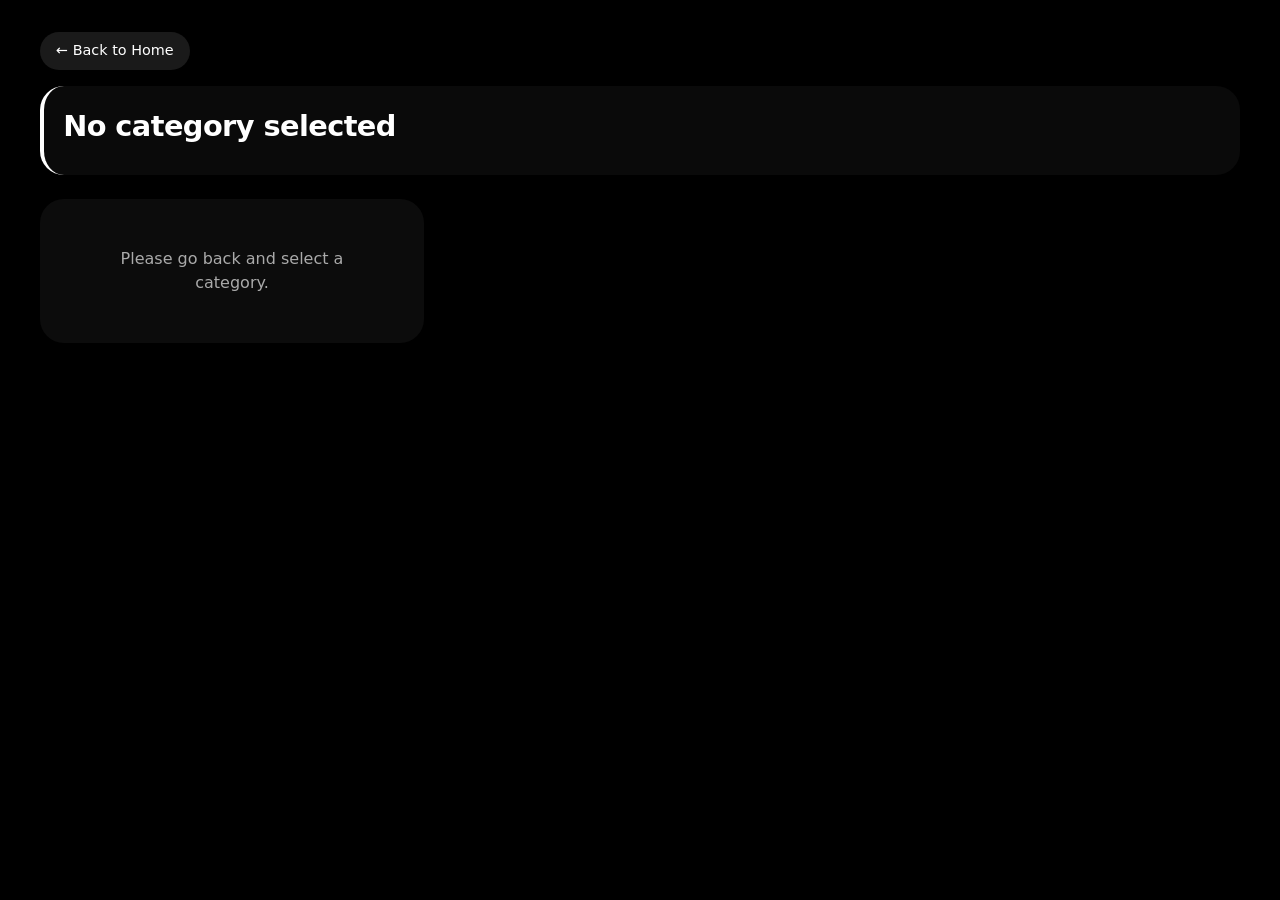
<file: list.html>
<!DOCTYPE html>
<html lang="en">
<head>
  <meta charset="UTF-8">
  <meta name="viewport" content="width=device-width, initial-scale=1.0, viewport-fit=cover">
  <title>Category Products | DealBazaar</title>
  <link rel="stylesheet" href="style.css">
  <style>
    /* additional inline styles for slider functionality and smoothness */
    .slider-img {
      position: absolute;
      top: 0;
      left: 0;
      width: 100%;
      height: 100%;
      object-fit: cover;
      opacity: 0;
      transition: opacity 0.25s ease;
    }
    .slider-img.active {
      opacity: 1;
    }
    .product-image-slider {
      position: relative;
      background: #0a0a0a;
    }
    .slider-btn {
      position: absolute;
      top: 50%;
      transform: translateY(-50%);
      background: rgba(0,0,0,0.65);
      backdrop-filter: blur(4px);
      color: white;
      border: none;
      font-size: 1.3rem;
      padding: 0.4rem 0.7rem;
      cursor: pointer;
      border-radius: 2rem;
      z-index: 10;
      font-weight: bold;
      transition: 0.1s;
    }
    .slider-btn:active {
      background: rgba(0,0,0,0.9);
    }
    .no-products {
      text-align: center;
      padding: 3rem;
      background: #0c0c0c;
      border-radius: 1.5rem;
      color: #aaa;
    }
    .back-link {
      display: inline-flex;
      align-items: center;
      gap: 0.3rem;
      background: #1a1a1a;
      padding: 0.5rem 1rem;
      border-radius: 2rem;
      text-decoration: none;
      color: white;
      font-size: 0.9rem;
      margin-bottom: 1rem;
    }
  </style>
</head>
<body>
  <div class="container">
    <a href="index.html" class="back-link">← Back to Home</a>
    
    <div id="categoryHeader" class="category-header">
      <h1 id="categoryTitle">Loading...</h1>
      <p id="categoryCaption" class="category-caption"></p>
    </div>

    <div id="productsContainer" class="products-grid">
      <div class="loader">Loading products...</div>
    </div>
  </div>

  <script src="data.js"></script>
  <script src="script.js"></script>
  <script>
    // Helper: get URL parameter
    function getCategoryFromURL() {
      const params = new URLSearchParams(window.location.search);
      return params.get('category');
    }

    // Load categories.json to get title & caption for current category
    async function loadCategoryInfo(categoryId) {
      try {
        const response = await fetch('categories.json');
        if (!response.ok) throw new Error('Failed to load categories');
        const categories = await response.json();
        const category = categories.find(cat => cat.id === categoryId);
        if (category) {
          document.getElementById('categoryTitle').innerText = category.title;
          document.getElementById('categoryCaption').innerText = category.caption;
        } else {
          document.getElementById('categoryTitle').innerText = categoryId || 'Unknown';
          document.getElementById('categoryCaption').innerText = 'Products you might like';
        }
      } catch (err) {
        console.error(err);
        document.getElementById('categoryTitle').innerText = categoryId || 'Category';
        document.getElementById('categoryCaption').innerText = 'Check out these deals';
      }
    }

    // Render products for given category using data.js
    function renderProducts(categoryId) {
      const container = document.getElementById('productsContainer');
      if (!container) return;

      if (!categoryId) {
        container.innerHTML = '<div class="no-products">No category selected.</div>';
        return;
      }

      // Filter products from global products array (data.js)
      const filtered = products.filter(p => p.category === categoryId);
      
      if (filtered.length === 0) {
        container.innerHTML = '<div class="no-products">No products found in this category. 😢</div>';
        return;
      }

      // Build product cards with image slider
      container.innerHTML = '';
      filtered.forEach(product => {
        const card = document.createElement('div');
        card.className = 'product-card';
        
        // Create slider HTML with multiple images
        let sliderHtml = `
          <div class="product-image-slider" data-product-id="${product.id}">
            <div class="slider-images">
        `;
        
        product.images.forEach((img, idx) => {
          const activeClass = idx === 0 ? 'active' : '';
          sliderHtml += `<img src="${img}" class="slider-img ${activeClass}" alt="${product.title}" loading="lazy" onerror="this.src='https://placehold.co/400x400/222/fff?text=No+Image'">`;
        });
        
        sliderHtml += `
            </div>
            <button class="slider-btn slider-prev" data-id="${product.id}">‹</button>
            <button class="slider-btn slider-next" data-id="${product.id}">›</button>
          </div>
          <div class="product-info">
            <div class="product-title">${escapeHtml(product.title)}</div>
            <div class="product-tag">${escapeHtml(product.tag)}</div>
            <button class="buy-btn external-link" data-url="${escapeAttr(product.link)}">Buy Now 🚀</button>
          </div>
        `;
        
        card.innerHTML = sliderHtml;
        container.appendChild(card);
      });

      // Initialize slider functionality for each product card
      initSliders();
      
      // Attach openExternal to buy buttons that were just created
      attachExternalLinks();
    }

    // Image slider logic
    function initSliders() {
      const productCards = document.querySelectorAll('.product-card');
      productCards.forEach(card => {
        const sliderContainer = card.querySelector('.product-image-slider');
        if (!sliderContainer) return;
        const productId = sliderContainer.getAttribute('data-product-id');
        const images = sliderContainer.querySelectorAll('.slider-img');
        if (images.length <= 1) {
          // hide buttons if only one image
          const btns = sliderContainer.querySelectorAll('.slider-btn');
          btns.forEach(btn => btn.style.display = 'none');
          return;
        }
        
        let currentIndex = 0;
        const prevBtn = sliderContainer.querySelector('.slider-prev');
        const nextBtn = sliderContainer.querySelector('.slider-next');
        
        function showImage(index) {
          images.forEach((img, i) => {
            if (i === index) img.classList.add('active');
            else img.classList.remove('active');
          });
        }
        
        prevBtn.addEventListener('click', (e) => {
          e.stopPropagation();
          currentIndex = (currentIndex - 1 + images.length) % images.length;
          showImage(currentIndex);
        });
        
        nextBtn.addEventListener('click', (e) => {
          e.stopPropagation();
          currentIndex = (currentIndex + 1) % images.length;
          showImage(currentIndex);
        });
      });
    }

    // Simple escaping
    function escapeHtml(str) {
      if (!str) return '';
      return str.replace(/[&<>]/g, function(m) {
        if (m === '&') return '&amp;';
        if (m === '<') return '&lt;';
        if (m === '>') return '&gt;';
        return m;
      });
    }
    
    function escapeAttr(str) {
      if (!str) return '';
      return str.replace(/&/g, '&amp;').replace(/</g, '&lt;').replace(/>/g, '&gt;').replace(/"/g, '&quot;');
    }

    // Main execution
    document.addEventListener('DOMContentLoaded', () => {
      const categoryId = getCategoryFromURL();
      if (categoryId) {
        loadCategoryInfo(categoryId);
        renderProducts(categoryId);
      } else {
        document.getElementById('categoryHeader').innerHTML = '<h1>No category selected</h1>';
        document.getElementById('productsContainer').innerHTML = '<div class="no-products">Please go back and select a category.</div>';
      }
    });
  </script>
</body>
</html>
</file>
<file: style.css>
/* ========== GLOBAL DARK THEME – MOBILE FIRST ========== */
* {
  margin: 0;
  padding: 0;
  box-sizing: border-box;
}

body {
  background: #000000;
  color: #ffffff;
  font-family: system-ui, -apple-system, 'Segoe UI', Roboto, 'Helvetica Neue', sans-serif;
  line-height: 1.5;
  padding: 1rem;
  min-height: 100vh;
}

.container {
  max-width: 1200px;
  margin: 0 auto;
}

/* ========== TYPOGRAPHY ========== */
h1 {
  font-size: 2.2rem;
  font-weight: 800;
  letter-spacing: -0.02em;
  background: linear-gradient(135deg, #ffffff, #a0a0a0);
  -webkit-background-clip: text;
  background-clip: text;
  color: transparent;
  margin-bottom: 0.25rem;
}

h2 {
  font-size: 1.5rem;
  font-weight: 600;
  margin: 1.25rem 0 0.75rem;
  color: #f0f0f0;
}

h3 {
  font-size: 1.1rem;
  font-weight: 600;
}

/* ========== BIG BUTTONS (TOP SECTION) ========== */
.big-buttons {
  display: flex;
  flex-direction: column;
  gap: 1rem;
  margin: 1.5rem 0 2rem;
}

.big-btn {
  background: #1e1e1e;
  border: 1px solid #2c2c2c;
  color: #ffffff;
  text-align: center;
  padding: 1rem 1.2rem;
  border-radius: 1.5rem;
  font-weight: 700;
  font-size: 1.1rem;
  transition: all 0.2s ease;
  cursor: pointer;
  display: block;
  width: 100%;
  text-decoration: none;
  backdrop-filter: blur(4px);
}

.big-btn:active {
  transform: scale(0.97);
  background: #2a2a2a;
  border-color: #3a3a3a;
}

/* ========== CATEGORIES GRID ========== */
.categories-grid {
  display: grid;
  grid-template-columns: 1fr 1fr;
  gap: 1rem;
  margin-top: 0.5rem;
}

.category-card {
  background: #0c0c0c;
  border-radius: 1.25rem;
  overflow: hidden;
  transition: transform 0.15s ease, box-shadow 0.2s;
  cursor: pointer;
  border: 1px solid #1f1f1f;
}

.category-card:active {
  transform: scale(0.97);
}

.category-card img {
  width: 100%;
  height: 150px;
  object-fit: cover;
  display: block;
  background: #1a1a1a;
}

.category-card h3 {
  margin: 0.75rem 0.75rem 0.25rem;
  font-size: 1.15rem;
}

.category-card p {
  margin: 0 0.75rem 0.9rem;
  font-size: 0.8rem;
  color: #aaaaaa;
  line-height: 1.4;
}

/* ========== LIST PAGE SPECIFIC ========== */
.category-header {
  background: #0a0a0a;
  border-radius: 1.5rem;
  padding: 1.2rem;
  margin-bottom: 1.5rem;
  border-left: 4px solid #ffffff;
}

.category-header h1 {
  font-size: 1.8rem;
  margin-bottom: 0.5rem;
  background: none;
  -webkit-background-clip: unset;
  background-clip: unset;
  color: #ffffff;
}

.category-caption {
  font-size: 0.95rem;
  color: #bbbbbb;
}

/* Products grid */
.products-grid {
  display: flex;
  flex-direction: column;
  gap: 1.5rem;
}

/* Product Card with image slider */
.product-card {
  background: #0e0e0e;
  border-radius: 1.5rem;
  overflow: hidden;
  border: 1px solid #222;
  transition: 0.1s;
}

.product-image-slider {
  position: relative;
  background: #111;
  aspect-ratio: 1 / 1;
  overflow: hidden;
}

.slider-images {
  width: 100%;
  height: 100%;
  position: relative;
}

.slider-img {
  position: absolute;
  top: 0;
  left: 0;
  width: 100%;
  height: 100%;
  object-fit: cover;
  opacity: 0;
  transition: opacity 0.3s ease;
}

.slider-img.active {
  opacity: 1;
}

.slider-btn {
  position: absolute;
  top: 50%;
  transform: translateY(-50%);
  background: rgba(0, 0, 0, 0.6);
  backdrop-filter: blur(4px);
  color: white;
  border: none;
  font-size: 1.5rem;
  padding: 0.5rem 0.8rem;
  cursor: pointer;
  z-index: 10;
  border-radius: 2rem;
  font-weight: bold;
  transition: 0.1s;
}

.slider-btn:active {
  background: rgba(0,0,0,0.8);
}

.slider-prev {
  left: 10px;
}

.slider-next {
  right: 10px;
}

.product-info {
  padding: 1rem;
}

.product-title {
  font-size: 1.2rem;
  font-weight: 700;
  margin-bottom: 0.5rem;
}

.product-tag {
  display: inline-block;
  background: #2c2c2c;
  padding: 0.2rem 0.7rem;
  border-radius: 2rem;
  font-size: 0.7rem;
  font-weight: 600;
  text-transform: uppercase;
  letter-spacing: 0.5px;
  margin-bottom: 0.75rem;
  color: #e0e0e0;
}

.buy-btn {
  background: #ffffff;
  color: #000000;
  border: none;
  padding: 0.85rem;
  width: 100%;
  border-radius: 2rem;
  font-weight: 700;
  font-size: 1rem;
  margin-top: 0.75rem;
  cursor: pointer;
  transition: 0.15s;
  text-align: center;
}

.buy-btn:active {
  transform: scale(0.97);
  background: #e0e0e0;
}

/* back button */
.back-link {
  display: inline-block;
  margin-bottom: 1rem;
  background: #1a1a1a;
  padding: 0.5rem 1rem;
  border-radius: 2rem;
  text-decoration: none;
  color: white;
  font-size: 0.9rem;
  font-weight: 500;
}

/* ========== UTILITIES ========== */
.text-center {
  text-align: center;
}

.loader {
  text-align: center;
  padding: 2rem;
  color: #aaa;
}

/* ========== TABLET & DESKTOP ========== */
@media (min-width: 640px) {
  body {
    padding: 1.5rem;
  }
  
  .big-buttons {
    flex-direction: row;
    gap: 1.2rem;
  }
  
  .categories-grid {
    gap: 1.25rem;
  }
  
  .category-card img {
    height: 170px;
  }
  
  .products-grid {
    display: grid;
    grid-template-columns: repeat(2, 1fr);
    gap: 1.2rem;
  }
}

@media (min-width: 1024px) {
  body {
    padding: 2rem;
  }
  
  .container {
    max-width: 1200px;
  }
  
  .categories-grid {
    gap: 1.5rem;
  }
  
  .products-grid {
    grid-template-columns: repeat(3, 1fr);
    gap: 1.5rem;
  }
  
  .category-card img {
    height: 190px;
  }
  
  .big-btn:hover {
    background: #2c2c2c;
    transform: translateY(-2px);
  }
  
  .buy-btn:hover {
    background: #eaeaea;
  }
}

/* no emoji images, everything uses real paths */
img {
  font-style: italic;
}
</file>
